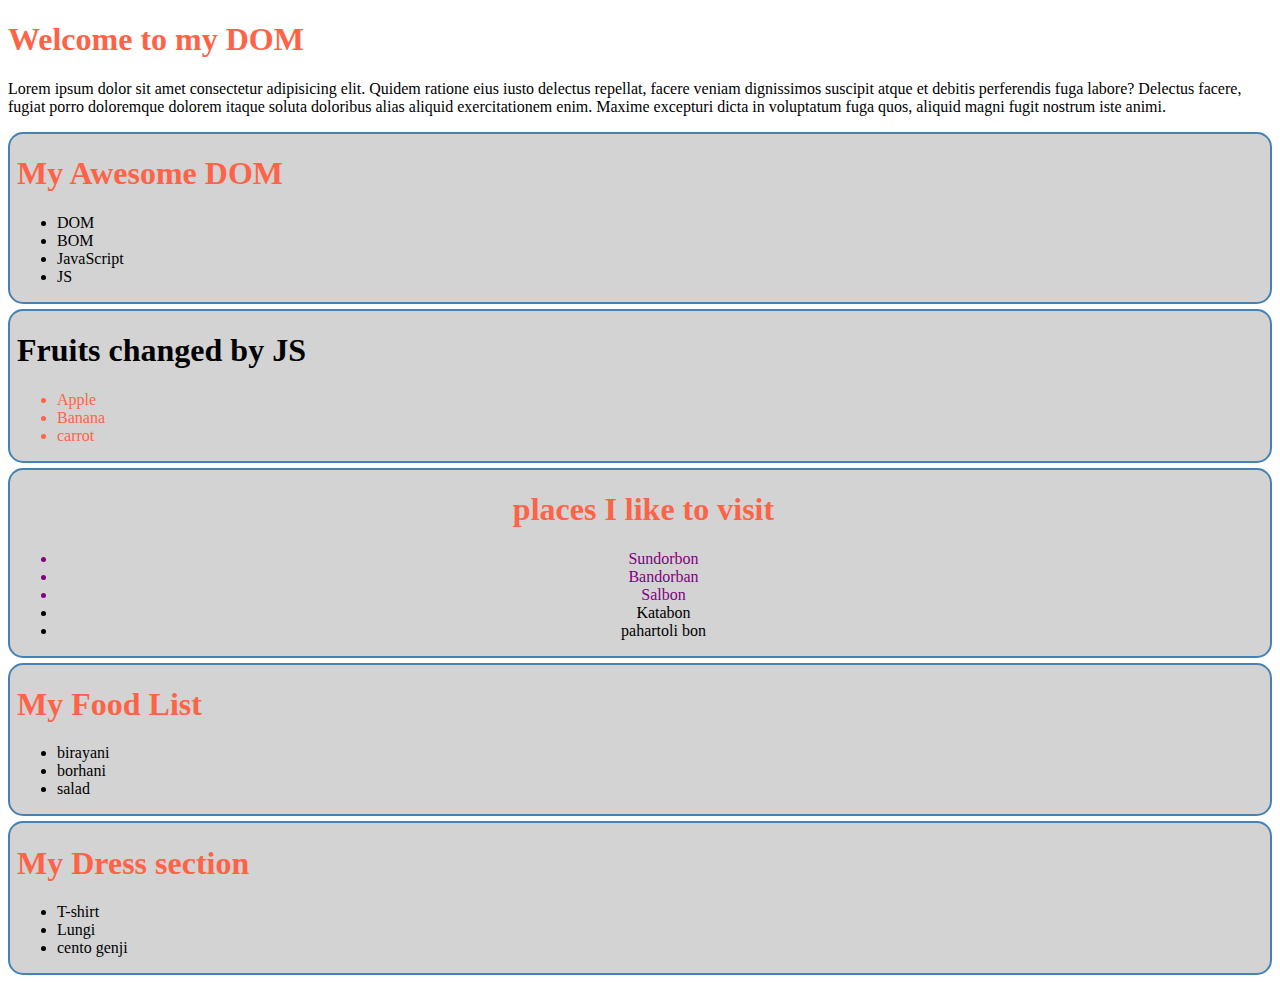
<file: index.html>
<!DOCTYPE html>
<html lang="en">

<head>
    <meta charset="UTF-8">
    <meta http-equiv="X-UA-Compatible" content="IE=edge">
    <meta name="viewport" content="width=device-width, initial-scale=1.0">
    <link rel="stylesheet" href="styles/style.css">
    <style>
        .fruits-container li{
            color:tomato;
        }
        #fruits-title{
            color:black;
        }
        .important-places{
            color:purple;
        }
    </style>
    <title>Tour of DOM</title>
</head>

<body>
    <header>
        <h1>Welcome to my DOM</h1>
        <p>Lorem ipsum dolor sit amet consectetur adipisicing elit. Quidem ratione eius iusto delectus repellat, facere veniam dignissimos suscipit atque et debitis perferendis fuga labore? Delectus facere, fugiat porro doloremque dolorem itaque soluta doloribus alias aliquid exercitationem enim. Maxime excepturi dicta in voluptatum fuga quos, aliquid magni fugit nostrum iste animi.</p>
    </header>
    <main id = 'main-container'>
        <section>
            <h1>My Awesome DOM</h1>
            <ul>
                <li>DOM</li>
                <li>BOM</li>
                <li>JavaScript</li>
                <li>JS</li>
            </ul>
        </section>
        <section class="fruits-container">
            <h1 id="fruits-title" class = 'some-class random-class blue-bg'>Fruits I like</h1>
            <ul>
                <li>Apple</li>
                <li>Banana</li>
                <li>carrot</li>
            </ul>
        </section>
        <section id="places-container" class="large-text">
            <h1 id="places-title">places I like to visit</h1>
                <ul id="places-list">
                    <li class="important-places">Sundorbon</li>
                    <li class="important-places">Bandorban</li>
                    <li class="important-places">Salbon</li>
                    <li class="other-place">Katabon</li>
                </ul>
        </section>
    </main>
    <script src="js/append.js"></script>
    <script src="js/scriptInJs.js"></script>
    <script src="js/script.js"></script>
    <script>
        const liCollection = document.getElementsByTagName('li');
        // console.log(liCollection)
        for(const li of liCollection){
            // console.log(li.innerText);
        }
        // option 1
        const allHeadings = document.getElementsByTagName('h1');
        for(const h1 of allHeadings){
            // console.log(h1)
        }
        // option 2
        const fruitsTitle = document.getElementById('fruits-title');
        fruitsTitle.innerText = 'Fruits changed by JS';
        // option 3: getElementsByClassName
        const places = document.getElementsByClassName('important-places');
        for(const place of places){
            // console.log(place.innerText)
        }
        // option 4: querySelector
        // option 5: querySelectorAll provide NodeList
        const someLi = document.querySelectorAll('.fruits-container li');
        for(const li of someLi){
            // console.log(li.innerText);
        }
        // console.log(someLi);
    </script>
</body>

</html>
</file>
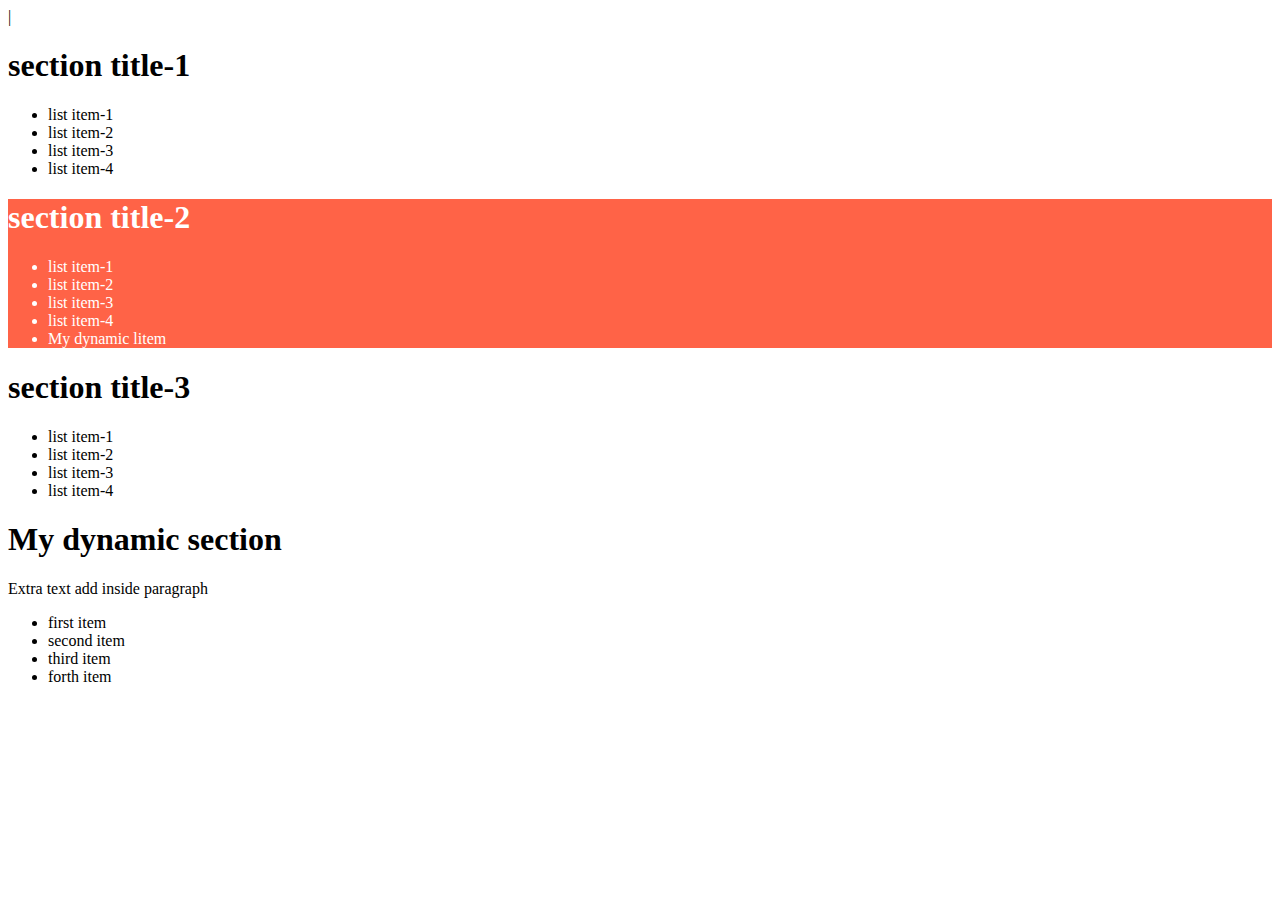
<file: summary.html>
|<!DOCTYPE html>
<html lang="en">
<head>
    <meta charset="UTF-8">
    <meta http-equiv="X-UA-Compatible" content="IE=edge">
    <meta name="viewport" content="width=device-width, initial-scale=1.0">
    <title>Summary</title>
</head>
<body>
    <main id="main-container">
        <section>
            <h1 class="section-title">section title-1</h1>
            <ul>
                <li>list item-1</li>
                <li>list item-2</li>
                <li>list item-3</li>
                <li>list item-4</li>
            </ul>
        </section>
        <section id = 'second-section'>
            <h1 class="section-title">section title-2</h1>
            <ul id="second-list">
                <li>list item-1</li>
                <li>list item-2</li>
                <li>list item-3</li>
                <li>list item-4</li>
            </ul>
        </section>
        <section>
            <h1 class="section-title">section title-3</h1>
            <ul>
                <li>list item-1</li>
                <li>list item-2</li>
                <li>list item-3</li>
                <li>list item-4</li>
            </ul>
        </section>
    </main>
    <script>
        console.log('embedded style in js')
    </script>
    <script src="js/first.js"></script>
    <script src="js/second.js"></script>
    <script src="js/third.js"></script>
</body>
</html>
</file>
<file: styles/style.css>
h1{
    color: tomato;
}

.large-text{
    font-size: 2em;
}

.text-center{
    text-align: center;
}
</file>
